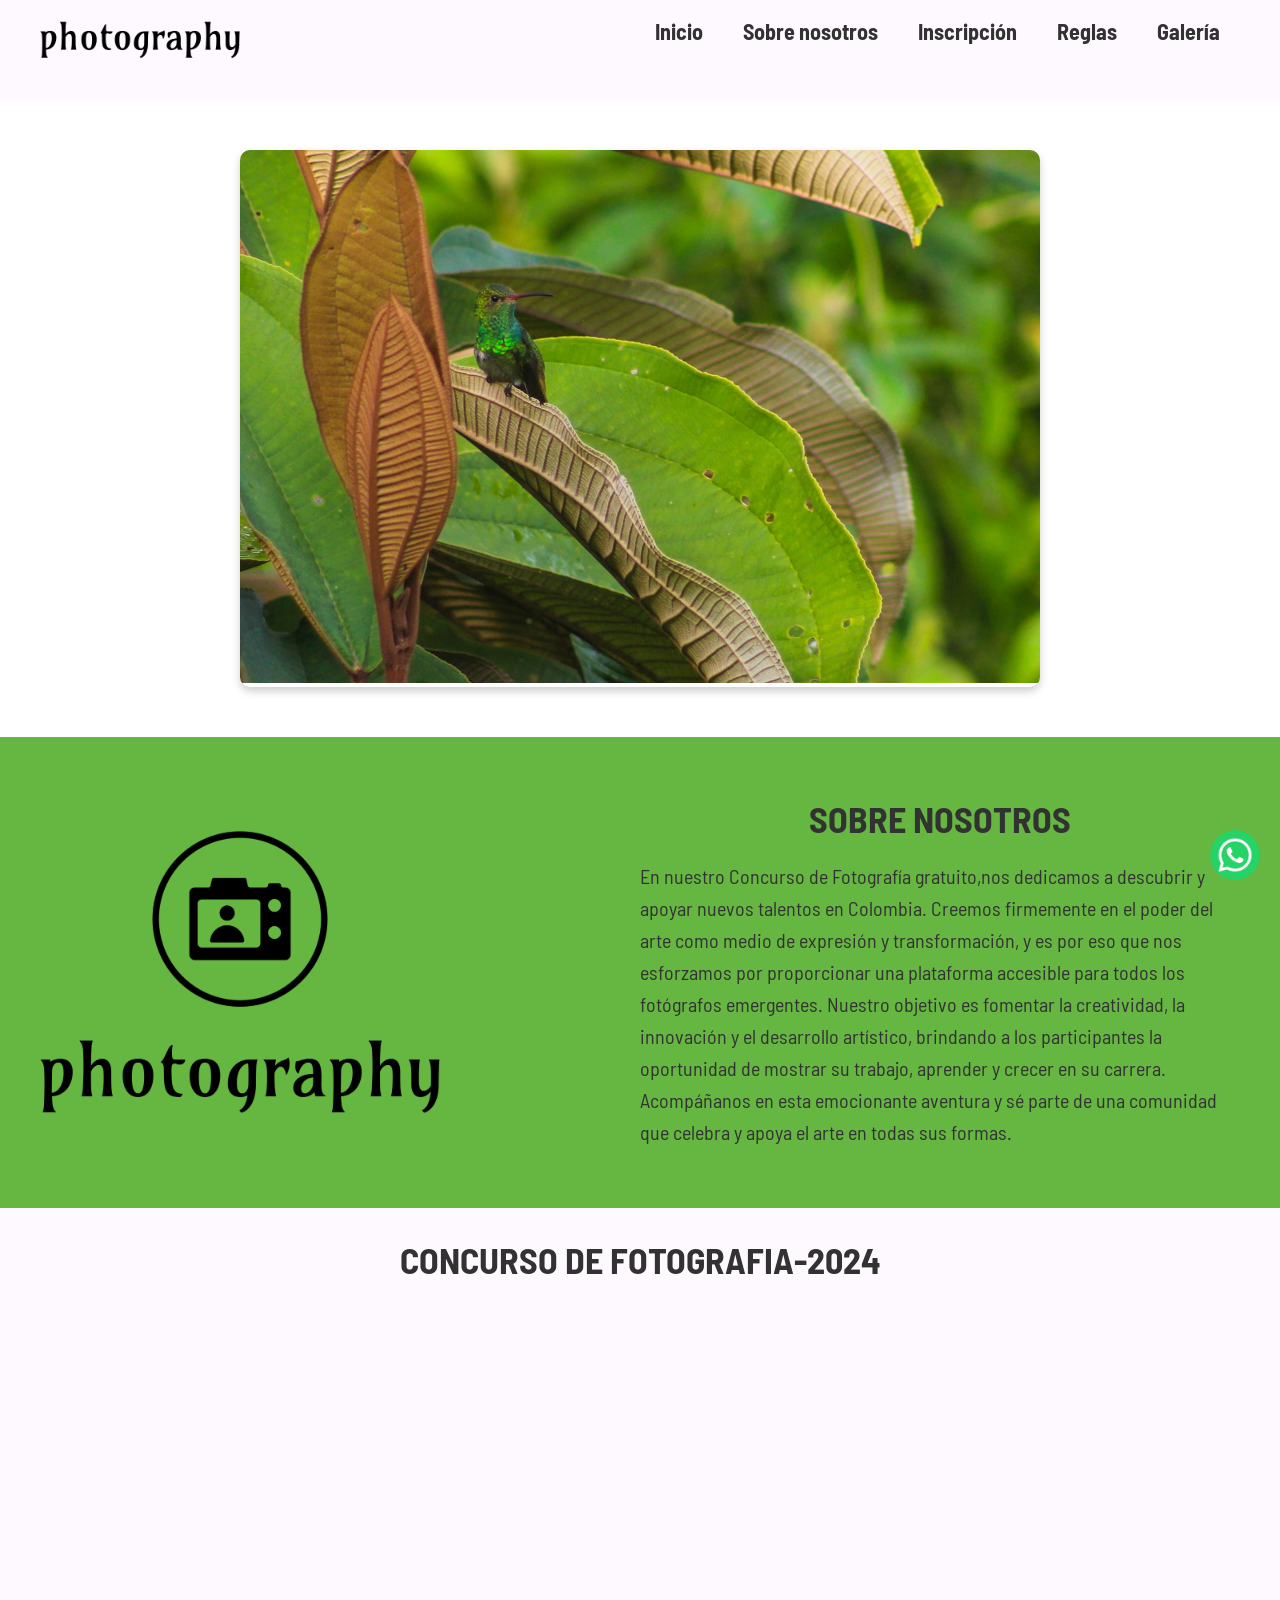
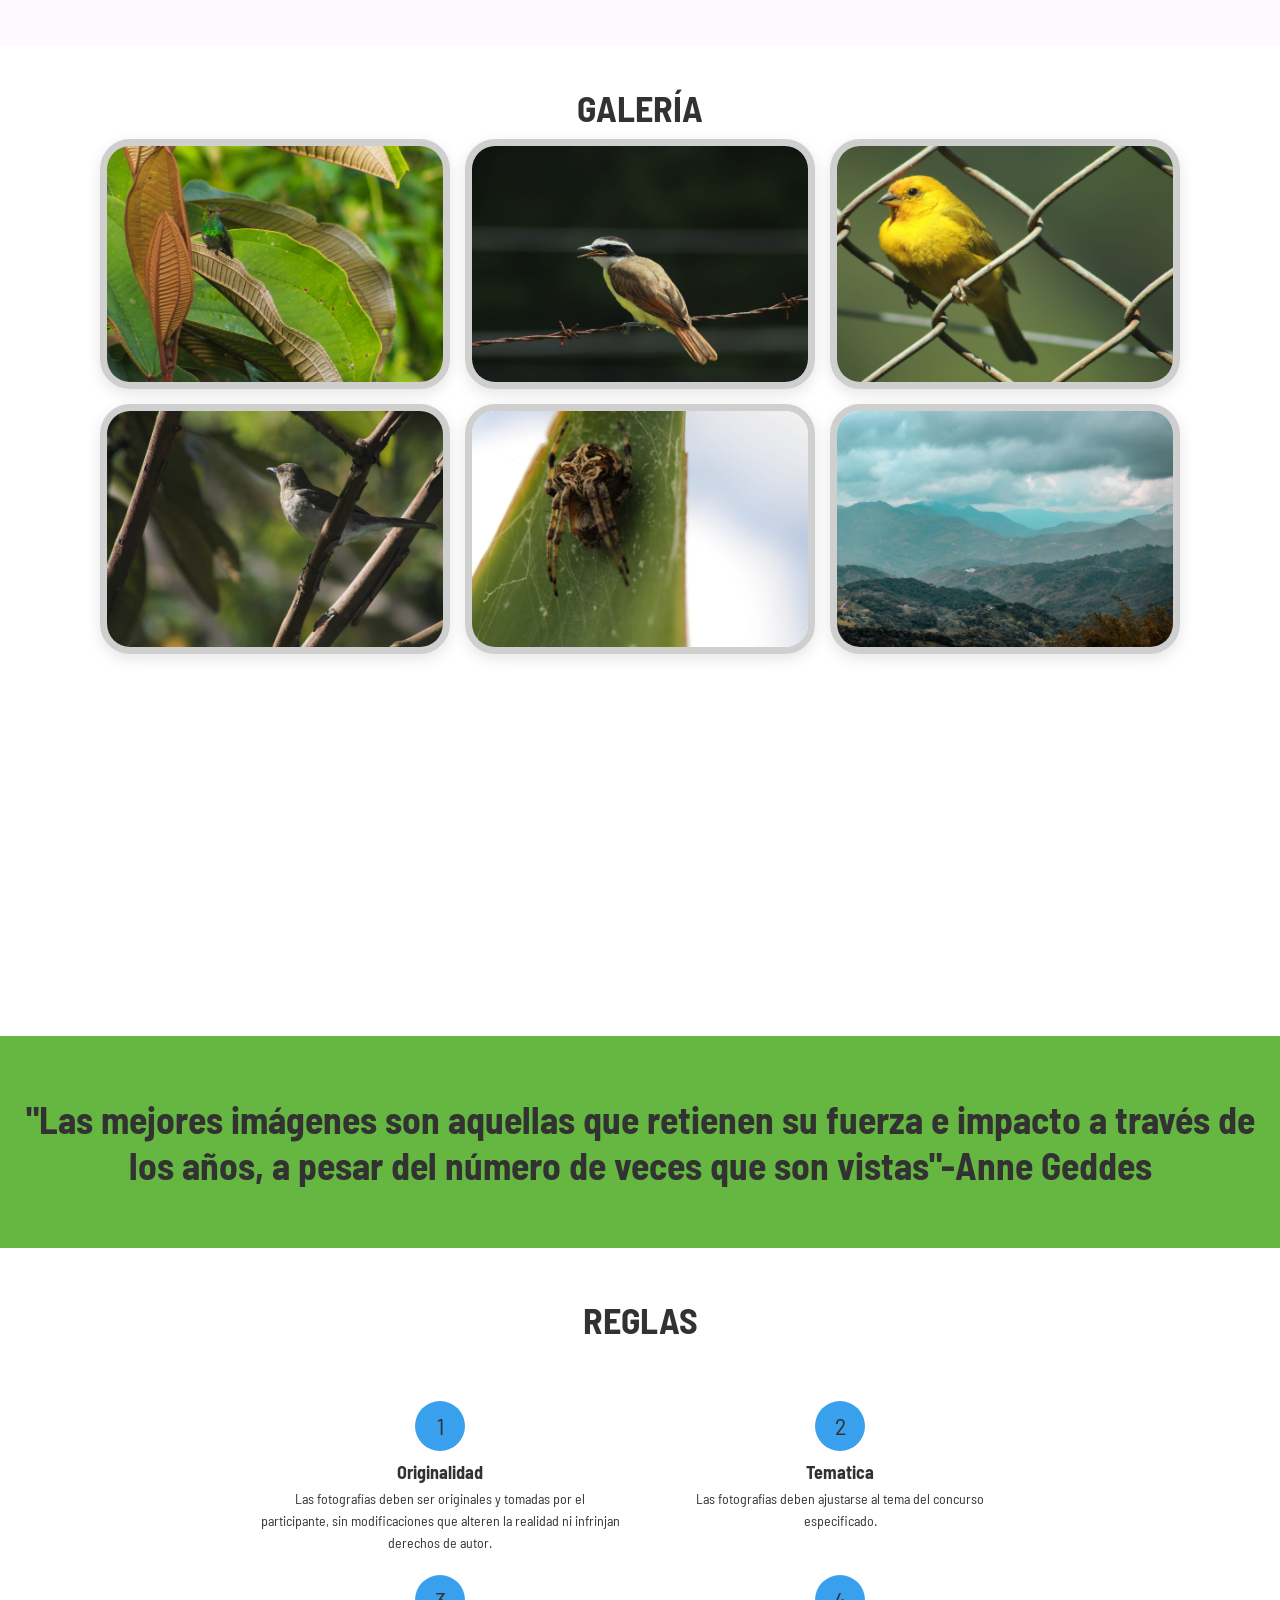
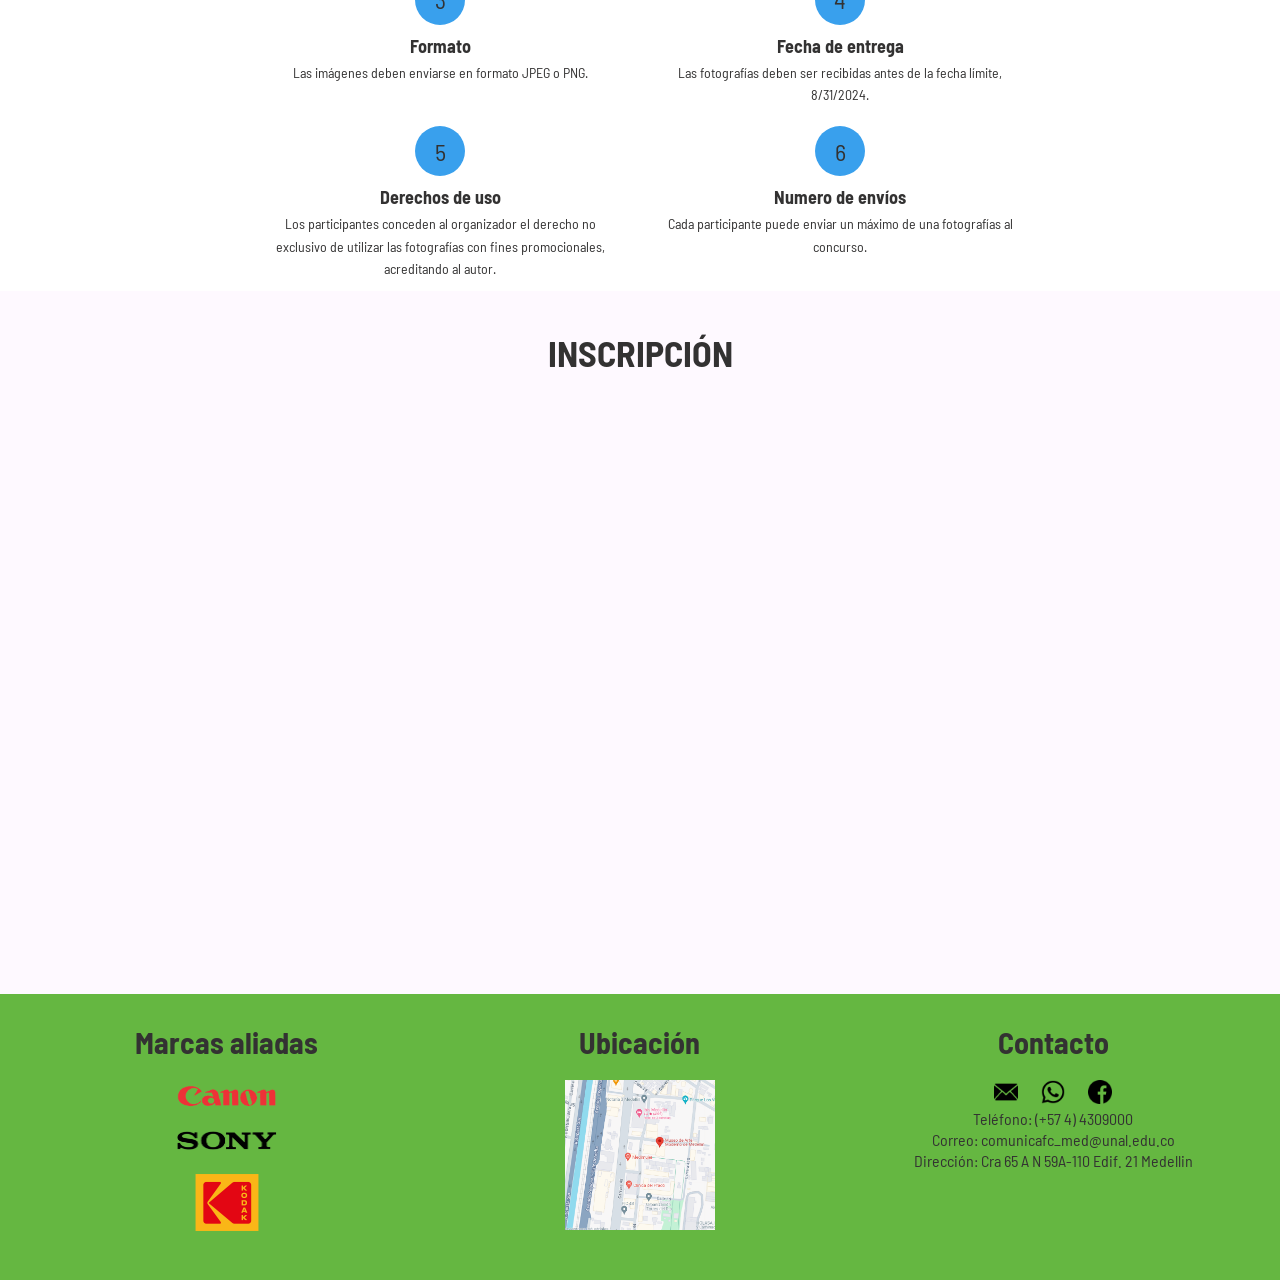
<file: index.html>
<!DOCTYPE html>
<html lang="es">
<head>
    <meta charset="UTF-8">
    <meta name="viewport" content="width=device-width, initial-scale=1.0">
    <link rel="stylesheet" href="css/style.css">
    <style>
        @import url('https://fonts.googleapis.com/css2?family=Barlow+Semi+Condensed:ital,wght@0,100;0,200;0,300;0,400;0,500;0,600;0,700;0,800;0,900&display=swap');
    </style>
    <title>Photography</title>
</head>
<body>
    <header>
        <div class="content">
            <div class="menu container">
                <a href="index.html">
                    <img src="images/photography-high-resolution-logo-black-transparent.png" class="logo" alt="">
                </a>
                <input type="checkbox" id="menu" />
                <label for="menu">
                    <img src="images/menu.png" class="menu-icono" alt="">
                </label>
                <nav class="navbar">
                    <ul>
                        <li><a href="#inicio">Inicio</a></li>
                        <li><a href="#sobre-nosotros">Sobre nosotros</a></li>
                        <li><a href="#inscripcion">Inscripción</a></li>
                        <li><a href="#reglas">Reglas</a></li>
                        <li><a href="#galeria">Galería</a></li>
                        <li><div id="google_translate_element"></div></li>
                    </ul>
                </nav>
            </div>
        </div>
    </header>

    <section class="banner-contenedor">
        <div class="slides">
            <ul>
                <li><img src="images/imagen1.jpeg" alt="image1"></li>
                <li><img src="images/imagen2.jpeg" alt="image2"></li>
                <li><img  src="images/imagen3.jpeg" alt="image3"></li>
                <li><img  src="images/imagen4.jpeg" alt="image4"></li>
                <li><img  src="images/imagen5.jpeg" alt="image5"></li>
                <li><img  src="images/imagen6.jpeg" alt="image6"></li>
            </ul>
        
    </div>
</section>
    <section id="sobre-nosotros" class="sobre-nosotros">
        <div class="sobre-nosotros container">
            <div class="sobre-nosotros-content">
                <img src="images/logoNegro.png" class="sobre-nosotros-imagen" alt="Sobre nosotros">
                <div class="sobre-nosotros-texto">
                    <h2>SOBRE NOSOTROS</h2>
                    <p>En nuestro Concurso de Fotografía gratuito,nos dedicamos a descubrir y apoyar nuevos talentos en Colombia. Creemos firmemente en el poder del arte como medio de expresión y transformación, y es por eso que nos esforzamos por proporcionar una plataforma accesible para todos los fotógrafos emergentes. Nuestro objetivo es fomentar la creatividad, la innovación y el desarrollo artístico, brindando a los participantes la oportunidad de mostrar su trabajo, aprender y crecer en su carrera. Acompáñanos en esta emocionante aventura y sé parte de una comunidad que celebra y apoya el arte en todas sus formas.</p>
                </div>
            </div>
        </div>
    </section>

    <section id="VideoPromocional" class="VideoPromocional">
        <div class="container">
            <h2>CONCURSO DE FOTOGRAFIA-2024</h2>
            <div class="video-container">
                <iframe width="560" height="315" src="https://www.youtube.com/embed/YAevAQp-Xsc?si=34EpsRAusC7Uam0C" title="YouTube video player" frameborder="0" allow="accelerometer; autoplay; clipboard-write; encrypted-media; gyroscope; picture-in-picture; web-share" referrerpolicy="strict-origin-when-cross-origin" allowfullscreen></iframe>
            </div>
        </div>
    </section>

    <section id="galeria" class="Galeria">
        <div class="container-galeria">
            <h2>GALERÍA</h2>
            <div class="image-container">
                <div class="image"><img src="images/imagen1.jpeg" alt=""></div>
                <div class="image"><img src="images/imagen2.jpeg" alt=""></div>
                <div class="image"><img src="images/imagen3.jpeg" alt=""></div>
                <div class="image"><img src="images/imagen4.jpeg" alt=""></div>
                <div class="image"><img src="images/imagen5.jpeg" alt=""></div>
                <div class="image"><img src="images/imagen6.jpeg" alt=""></div>
            </div>
            <div class="popup-images">
                <span>&times;</span>
                <img src="images/imagen1.jpeg" alt="">
            </div>
        </div>
    </section>
    
    <script src="Javascript/galeria.js">  
    </script>

   
    <section id="frase" class="frase">
        <div class="Frase-container">
            <h2>"Las mejores imágenes son aquellas que retienen su fuerza e impacto a través de los años, a pesar del número de veces que son vistas"-Anne Geddes</h2>
        </div>
    </section>

    <div class="titulo-regla">
        <h2>REGLAS</h2>
    </div>

    <section id="reglas" class="reglas-section">
        <div class="regla">

          <div class="circle">1</div>
          <h3>Originalidad</h3>
          <p>Las fotografías deben ser originales y tomadas por el participante, sin modificaciones que alteren la realidad ni infrinjan derechos de autor.</p>
        </div>
        <div class="regla">
          <div class="circle">2</div>
          <h3>Tematica</h3>
          <p>Las fotografías deben ajustarse al tema del concurso especificado.</p>
        </div>
        <div class="regla">
          <div class="circle">3</div>
          <h3>Formato</h3>
          <p>Las imágenes deben enviarse en formato JPEG o PNG.</p>
        </div>
        <div class="regla">
          <div class="circle">4</div>
          <h3>Fecha de entrega</h3>
          <p> Las fotografías deben ser recibidas antes de la fecha límite, 8/31/2024.</p>
        </div>
        <div class="regla">
          <div class="circle">5</div>
          <h3>Derechos de uso</h3>
          <p>Los participantes conceden al organizador el derecho no exclusivo de utilizar las fotografías con fines promocionales, acreditando al autor.</p>
        </div>
        <div class="regla">
          <div class="circle">6</div>
          <h3>Numero de envíos</h3>
          <p>Cada participante puede enviar un máximo de una fotografías al concurso.</p>
        </div>
      </section>
      

    
    <section id="inscripcion" class="inscripcion">
        <div class="inscripcion container">
            <h2>INSCRIPCIÓN</h2>
            <div class="form-container">
                <iframe src="https://docs.google.com/forms/d/e/1FAIpQLSf9q4_qxZaFQ2dYo5Bl8LH0wJJxSpM7ZhGJLPHndiJWEUqxnA/viewform?embedded=true" frameborder="0">Cargando…</iframe>
            </div>
        </div>
    </section>
    <div class="whatsapp-button">
        <a href="https://wa.me/3206771483">
            <img src="images/social.png" alt="">
        </a>
    </div>

  
    <script type="text/javascript">
        function googleTranslateElementInit() {
            new google.translate.TranslateElement({
                pageLanguage: 'es',
                layout: google.translate.TranslateElement.InlineLayout.SIMPLE
            }, 'google_translate_element');
        }
    </script>
    <script type="text/javascript" src="//translate.google.com/translate_a/element.js?cb=googleTranslateElementInit"></script>
    <script src="Javascript/menu.js"></script>

    <footer>
        <div class="footer-container">
            <div class="footer-item">
                <h3>Marcas aliadas</h3>
                <div class="footer-logos">
                    <img src="images/Canon.png" alt="Logo Canon">
                    <img src="images/sony.png" alt="Logo Sony">
                    <img src="images/kodak.png" alt="Logo Kodak">
                </div>
            </div>
            <div class="footer-item">
                <h3>Ubicación</h3>
            <div class="footer-location">
                    <img src="images/Museo.png" alt="Museo Entomológico Francisco Luis Gallego">
            </div>
            </div>
            <div class="footer-item">
                <h3>Contacto</h3>
                <div class="footer-contact">
                    <a><img src="images/correo.png" alt="Correo"></a>
                    <a><img src="images/whatsapp.png" alt="Whatsapp"></a>
                    <a><img src="images/facebook.png" alt="Facebook"></a>
                    <p>Teléfono: (+57 4) 4309000</p>
                    <p>Correo: comunicafc_med@unal.edu.co</p>
                    <p>Dirección: Cra 65 A N 59A-110 Edif. 21 Medellin</p>
                </div>
            </div>
        </div>
    </footer>

</body>
</html>
</file>
<file: css/style.css>
/* RESET Y ESTILOS GENERALES */
* {
    padding: 0;
    margin: 0;
    box-sizing: border-box;
    text-decoration: none;
    list-style: none;
}

body {
    font-family: 'Barlow Semi Condensed', sans-serif;
}

.container {
    max-width: 1200px;
    margin: 0 auto;
}

.content {
    min-height: 100px;
    background-color: #FEF9FF;
}

/* MENU */
.menu {
    position: fixed;
    top: 0;
    left: 0;
    right: 0;
    display: flex;
    align-items: center;
    justify-content: space-between;
    width: 100%;
    z-index: 1000;
    transition: top 0.3s;
    background-color: #FEF9FF;
    transition: top 0.3s;
}

.logo {
    width: 200px;
    padding-top: 15px;
} 

.menu .navbar {
    display: flex;
}

.menu .navbar ul {
    display: flex;
}

.menu .navbar ul li {
    position: relative;
}

.menu .navbar ul li a {
    font-size: 22px;
    padding: 20px;
    color: #333232;
    font-weight: bold;
}

.menu .navbar ul li a:hover {
    color: #333232;
}

#menu {
    display: none;
}

.menu-icono {
    width: 25px;
}

.menu label {
    cursor: pointer;
    display: none;
}

@media (max-width: 768px) {
    .menu {
        position: relative;
    }

    .menu .navbar {
        display: none;
        flex-direction: column;
        width: 100%;
        background: #FEF9FF;
        border-top: 1px solid #ccc;
    }

    .menu .navbar ul {
        flex-direction: column;
    }

    .menu .navbar ul li {
        width: 100%;
        text-align: center;
        margin: 0;
    }

    .menu label {
        display: block;
    }

    #menu:checked ~ .navbar {
        display: flex;
    }

    .menu-icono {
        display: block;
    }
}

/* INSCRIPCION */
.inscripcion {
    padding: 20px 0;
    background-color: #FEF9FF;
}

.inscripcion h2 {
    text-align: center;
    margin-bottom: 40px;
    font-size: 36px;
    color: #333232;
}

.form-container {
    display: flex;
    justify-content: center;
    align-items: center;
    overflow: hidden;
    margin: 0 auto;
    max-width: 800px;
    height: 560px;
}

.form-container iframe {
    width: 100%;
    height: 100%;
    border: none;
    overflow-y: hidden;
    background-color: #FEF9FF;
}

/* SOBRE NOSOTROS */
.sobre-nosotros {
    padding: 30px 0;
    background-color: #65B741;
}

.sobre-nosotros-content {
    display: flex;
    align-items: center;
    gap: 200px;
    flex-wrap: wrap;
}

.sobre-nosotros-imagen {
    width: 80%;
    max-width: 400px;
}

.sobre-nosotros-texto {
    width: 100%;
    max-width: 600px;
}

.sobre-nosotros h2,
.VideoPromocional h2,
.container h2,
.titulo-regla h2 {
    margin-bottom: 20px;
    font-size: 36px;
    color: #333232;
    text-align: center;
}

.sobre-nosotros p,
.VideoPromocional p,
.reglas-section p,
.frase-container p {
    font-size: 20px;
    line-height: 1.6;
    color: #333232;
    word-break: break-word;
    word-wrap: break-word;
}

@media (max-width: 768px) {
    .sobre-nosotros-texto,
    .video-container,
    .Frase-container {
        padding: 30px;
    }

    .sobre-nosotros-content {
        flex-direction: column;
        gap: 20px;
    }

    .sobre-nosotros h2,
    .VideoPromocional h2,
    .titulo-regla h2 {
        font-size: 28px;
    }

    .sobre-nosotros p,
    .VideoPromocional p,
    .reglas-section p,
    .frase-container p {
        font-size: 18px;
    }
}

/* VIDEO PROMOCIONAL */
.VideoPromocional {
    padding: 30px 0;
    background-color: #FEF9FF;
}

.video-container {
    display: flex;
    justify-content: center;
    align-items: center;
}

.video-container video {
    width: 100%;
    max-width: 800px;
    border: 1px solid #ddd;
    border-radius: 8px;
}

/* GALERIA */
.Galeria {
    margin: 0;
    padding: 0;
    box-sizing: border-box;
}

.Galeria .container-galeria {
    position: relative;
    min-height: 100vh;
}

.Galeria .container-galeria h2 {
    font-size: 36px;
    margin-top: 40px;
    color: #333232;
    text-align: center;
}

.Galeria .container-galeria .image-container {
    display: flex;
    flex-wrap: wrap;
    gap: 15px;
    justify-content: center;
    padding: 10px;
}

.Galeria .container-galeria .image-container .image {
    height: 250px;
    width: 350px;
    border: 7px solid #cfcfcf;
    box-shadow: 0 5px 15px rgba(0,0,0,0.1);
    overflow: hidden;
    cursor: pointer;
    border-radius: 30px;
}

.Galeria .container-galeria .image-container .image img {
    width: 100%;
    height: 100%;
    object-fit: cover;
    transition: .2s;
}

.Galeria .container-galeria .image-container .image:hover img {
    transform: scale(1.1);
}

.Galeria .container-galeria .popup-images {
    position: fixed;
    top: 0;
    left: 0;
    background: rgba(0,0,0,0.9);
    height: 100%;
    width: 100%;
    z-index: 100;
    display: none;
}

.Galeria .container-galeria .popup-images span {
    position: absolute;
    top: 0;
    right: 10px;
    font-size: 60px;
    font-weight: bolder;
    color: #fff;
    cursor: pointer;
    z-index: 100;
}

.Galeria .container-galeria .popup-images img {
    position: absolute;
    top: 50%;
    left: 50%;
    transform: translate(-50%, -50%);
    border: 5px solid #fff;
    border-radius: 5px;
    width: 750px;
    object-fit: cover;
}

@media (max-width: 768px) {
    .Galeria .container-galeria .popup-images img {
        width: 95%;
    }
}

/* REGLAS */
.reglas-section {
    display: flex;
    flex-wrap: wrap;
    justify-content: center;
    text-align: center;
    color: #333232;
    max-width: 800px;
    margin: 0 auto;
}

.reglas-section .regla {
    flex: 1 1 45%;
    max-width: 45%;
    margin: 10px 20px;
    box-sizing: border-box;
}

.reglas-section .circle {
    width: 50px;
    height: 50px;
    border-radius: 50%;
    background-color: #39A0ED;
    display: flex;
    align-items: center;
    justify-content: center;
    font-size: 24px;
    margin: 0 auto 10px;
}

.reglas-section h3 {
    font-size: 18px;
    margin: 5px 0;
}

.reglas-section p {
    font-size: 14px;
}

@media (max-width: 600px) {
    .reglas-section .regla {
        flex: 1 1 100%;
        max-width: 100%;
    }
}

.titulo-regla {
    padding: 30px 0;
}

.titulo-regla h2 {
    font-size: 36px;
    margin-top: 20px;
    color: #333232;
    text-align: center;
    margin-bottom: 20px;
}

/* FRASE */
.Frase-container{
    background-color: #65B741;
    padding: 60px 0;
    text-align: center;
    font-size: 25px;
    margin-top:50px;
    color: #333232;
}

/* FOOTER */
footer {
    background-color: #65B741;
    color: #333232;
    padding: 10px 0;
}

.footer-container {
    display: flex;
    flex-wrap: wrap;
    justify-content: space-between;
    align-items: flex-start;
    max-width: 1300px;
    margin: 0 auto;
    padding: 0 20px;
}

.footer-item {
    flex: 1;
    margin: 20px;
    text-align: center;
}

.footer-item h3 {
    font-size: 30px;
    margin-bottom: 20px;
    color: #333232;
    text-align: center;
}

.footer-logos, .footer-location {
    display: flex;
    flex-direction: column;
    align-items: center;
}

.footer-logos img {
    width: 100px;
    height: auto;
    margin-bottom: 10px;
}

.footer-location img {
    width: 150px;
    height: auto;
}

.footer-contact a {
    margin: 50px 10px;
}

.footer-contact img {
    width: 24px;
    height: auto;
    display: inline;
}

.footer-contact p {
    margin: 2px 0;
}

@media (max-width: 768px) {
    .footer-container {
        flex-direction: column;
        align-items: center;
    }

    .footer-item {
        margin: 20px 0;
    }

    .footer-logos img {
        width: 100px;
    }

    .footer-location img {
        width: 150px;
    }

    .footer-contact img {
        width: 30px;
    }
}

/* BANNER */
.banner-contenedor {
    width: 80%;
    max-width: 800px;
    margin: 50px auto;
    overflow: hidden;
    border-radius: 10px;
    box-shadow: 0 4px 8px rgba(0,0,0,0.2);
}

/* SLIDES */
.slides ul {
    display: flex;
    animation: cambio 20s infinite alternate linear;
    width: 600%;
    margin: 0;
    padding: 0;
}

.slides li {
    width: 100%;
    list-style: none;
    flex: 1;
}

.slides img {
    width: 100%;
    height: auto;
    object-fit: cover;
}

@keyframes cambio {
    0% { margin-left: 0; }
    20% { margin-left: 0; }
    25% { margin-left: -110%; }
    45% { margin-left: -100%; }
    50% { margin-left: -200%; }
    70% { margin-left: -200%; }
    75% { margin-left: -300%; }
    100% { margin-left: -300%; }
}

/* BOTON WHATSAPP */
.whatsapp-button {
    position: fixed;
    bottom: 20px;
    right: 20px;
    width: 50px;
    height: 50px;
    z-index: 1000;
}

.whatsapp-button img {
    width: 100%;
    height: 100%;
    object-fit: contain;
    border-radius: 50%;
}
</file>
